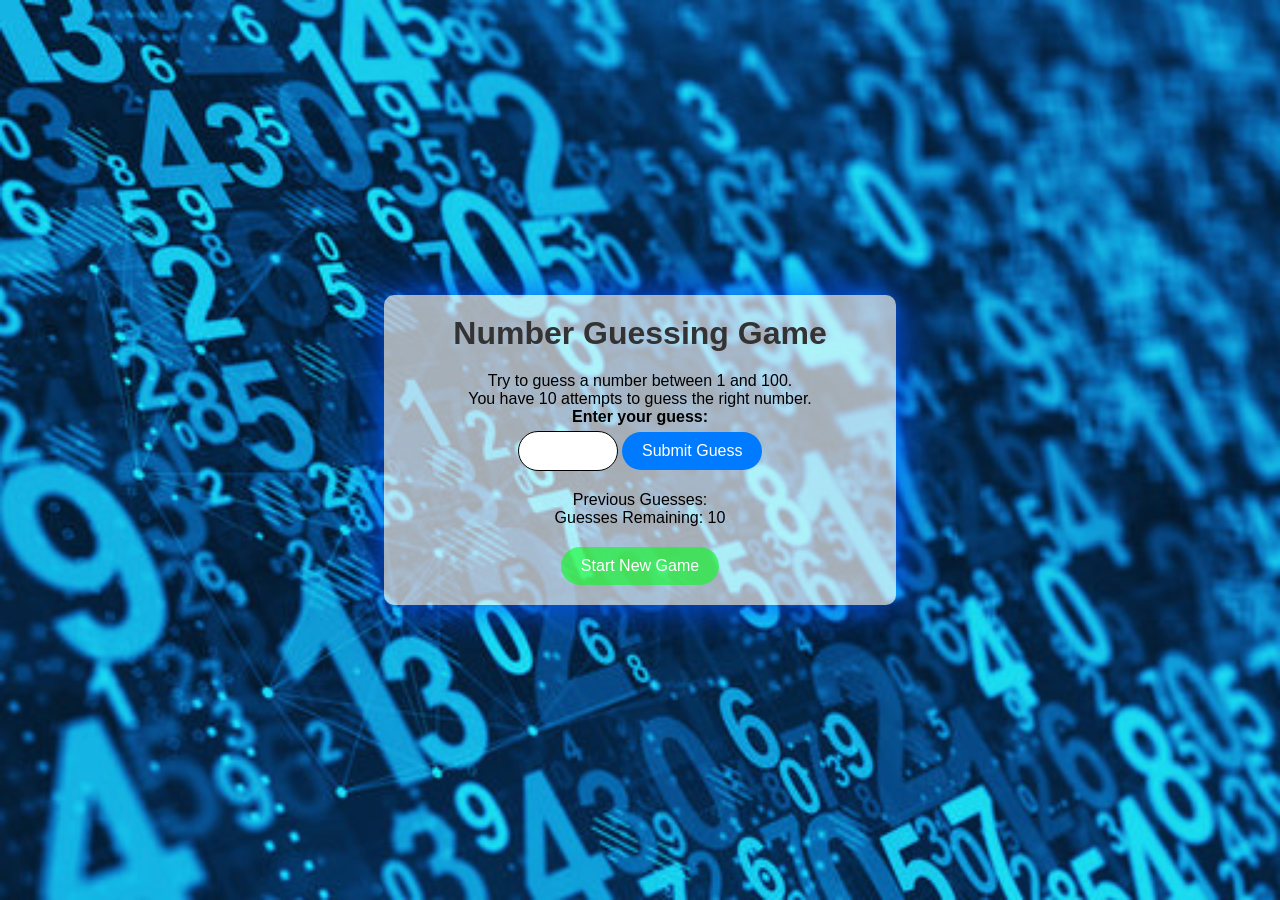
<file: index.htm>
<!DOCTYPE html>
<html lang="en">
<head>
    <meta charset="UTF-8">
    <meta name="viewport" content="width=device-width, initial-scale=1.0">
    <meta http-equiv="X-UA-Compatible" content="ie=edge">
    <title>Number Guessing Game</title>
    <link rel="stylesheet" href="style.css">
</head>
<body>
    <div class="container">
        <header>
            <h1>Number Guessing Game</h1>
        </header>

        <section class="game">
            <p>Try to guess a number between 1 and 100.</p>
            <p>You have 10 attempts to guess the right number.</p>

            <form id="guessForm" class="guess-form">
                <label for="guessField">Enter your guess:</label>
                <input type="number" id="guessField" class="guess-field" min="1" max="100" required>
                <button type="submit" id="guessSubmit" class="guess-submit">Submit Guess</button>
            </form>

            <div class="result">
                <p>Previous Guesses: <span id="guesses" class="guesses"></span></p>
                <p>Guesses Remaining: <span id="remaining" class="remaining">10</span></p>
                <p class="message" id="message"></p>
            </div>

            <button id="newGame" class="new-game">Start New Game</button>
        </section>
    </div>

    <script src="game.js"></script>
</body>
</html>
</file>
<file: style.css>
* {
  margin: 0;
  padding: 0;
  box-sizing: border-box;
}

body {
  font-family: Arial, sans-serif;
  background-image: url(bg_image.jpg);
  background-repeat: no-repeat;
  background-size: cover;
  background-position: center;
  background-attachment: fixed;
  display: flex;
  justify-content: center;
  align-items: center;
  height: 100vh;
}

.container {
  background-color: #ffffffa4;
  padding: 20px;
  border-radius: 10px;
  box-shadow: 0 0 40px rgb(0, 85, 255);
  width: 40%;
  max-width: 100%;
}

header {
  text-align: center;
  margin-bottom: 20px;
}

h1 {
  color: #333;
}

.game {
  text-align: center;
}

.guess-form {
  margin-bottom: 20px;
}

.guess-form label {
  display: block;
  margin-bottom: 5px;
  font-weight: bold;
}

.guess-field {
  padding: 10px;
  width: 100px;
  font-size: 16px;
  text-align: center;
  border-radius: 40px;
  border: 1px solid black;
}

.guess-submit {
  padding: 10px 20px;
  background-color: #007bff;
  border-radius: 40px;
  color: #fff;
  border: none;
  cursor: pointer;
  font-size: 16px;
  transition: background-color 0.3s ease;
}

.guess-submit:hover {
  background-color: #0056b3;
}

.result {
  margin-bottom: 20px;
}

.message {
  margin-top: 10px;
  font-weight: bold;
}

.new-game {
  padding: 10px 20px;
  background-color: #00ff1a96;
  color: #fff;
  border: none;
  border-radius: 50px;
  cursor: pointer;
  font-size: 16px;
  transition: background-color 0.3s ease;
  /* border-radius: 5px; */
}

.new-game:hover {
  background-color: #36b652b8;
}
</file>
